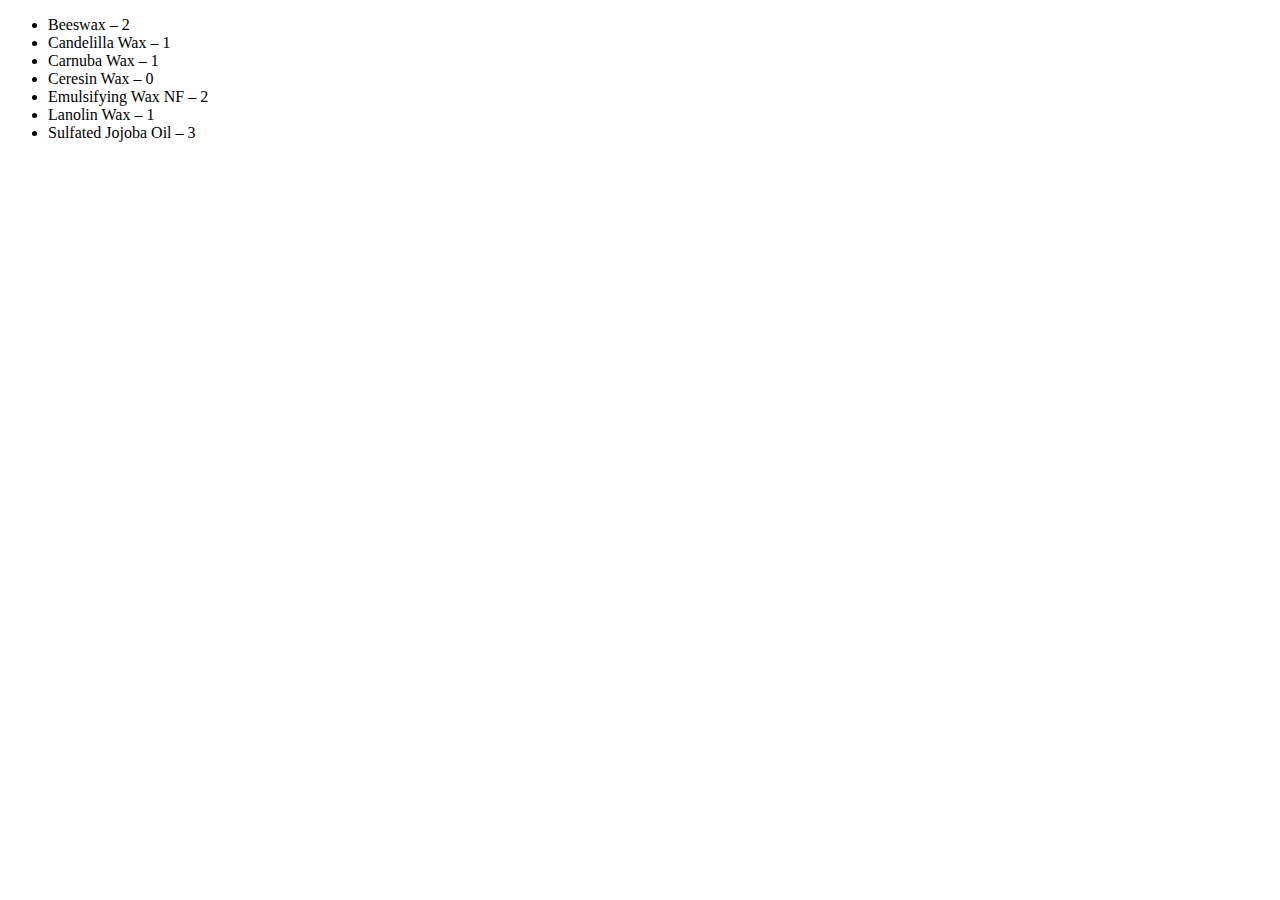
<file: pages/waxes.html>
<!DOCTYPE html>
<html lang="tr">
<head>
    <meta charset="UTF-8">
    <meta http-equiv="X-UA-Compatible" content="IE=edge">
    <meta name="viewport" content="width=device-width, initial-scale=1.0">
    <title>Waxes</title>
</head>
<body>
    <ul>
        <li>Beeswax – 2</li>
        <li>Candelilla Wax – 1</li>
        <li>Carnuba Wax – 1</li>
        <li>Ceresin Wax – 0</li>
        <li>Emulsifying Wax NF – 2</li>
        <li>Lanolin Wax – 1</li>
        <li>Sulfated Jojoba Oil – 3</li>
    </ul>
</body>
</html>
</file>
